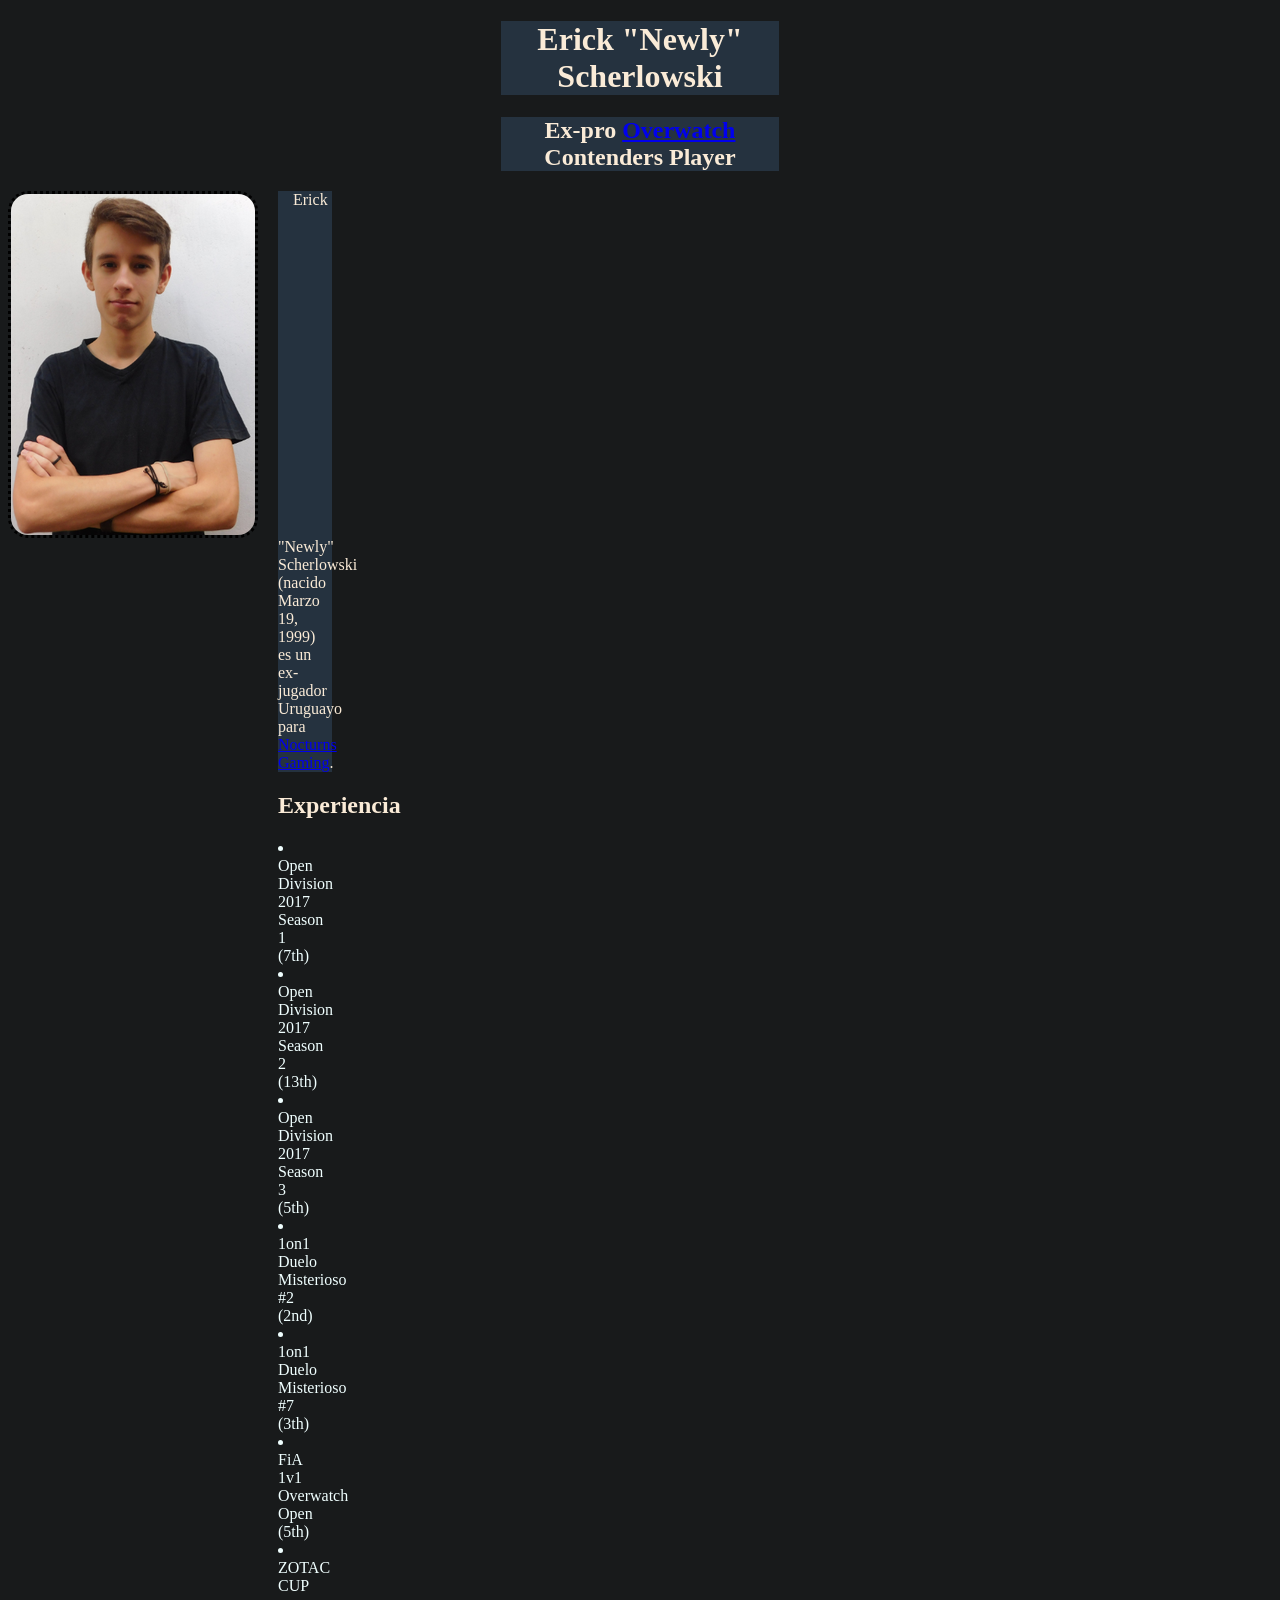
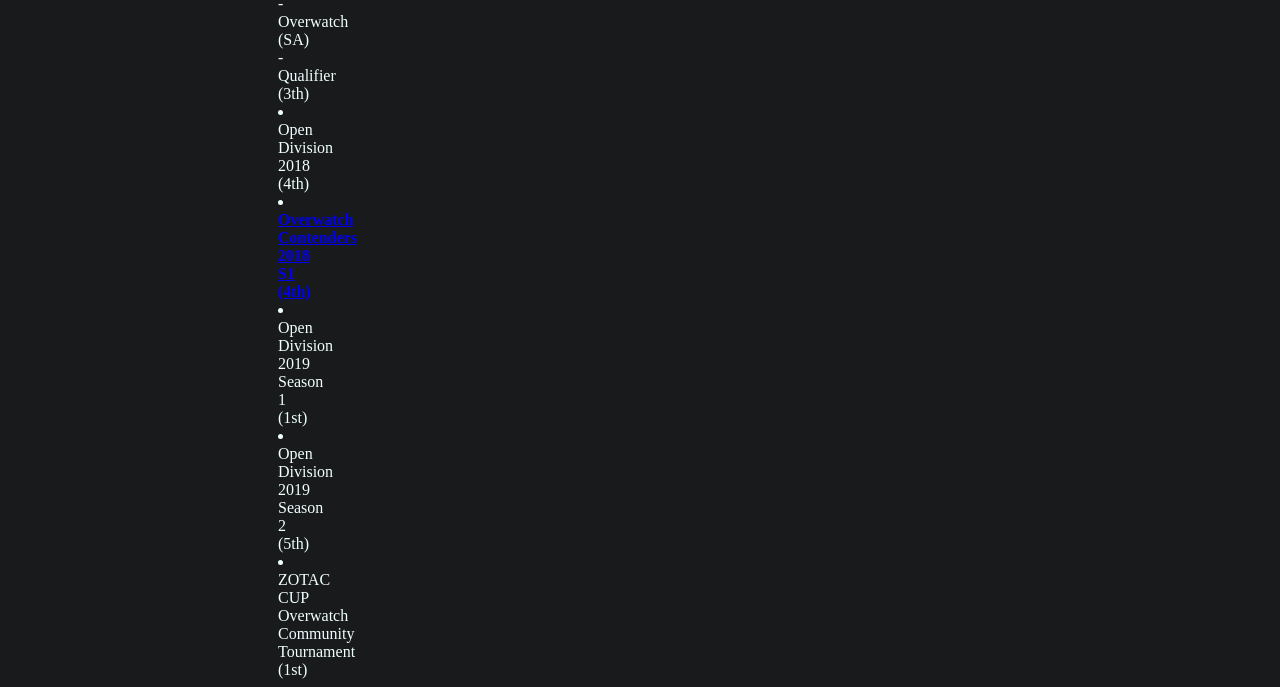
<file: index.html>
<!DOCTYPE html>
<html lang="en">
<head>
    <meta charset="UTF-8">
    <meta name="viewport" content="width=device-width, initial-scale=1.0">
    <title>ErickScherlowski.github.io</title>
    <link href="estilos.css" rel="stylesheet" type="text/css">
</head>
<body>
    <h1 class="titulos">Erick "Newly" Scherlowski</h1>
    <h2 class="titulos">Ex-pro <a href="https://overwatch.blizzard.com/es-es/">Overwatch</a> Contenders Player</h2>
    <img src="newly.png" alt="newly">
    <p id="intro">
        Erick "Newly" Scherlowski (nacido Marzo 19, 1999) es un ex-jugador Uruguayo para <a href="https://www.instagram.com/nocturnsgaming/">Nocturns Gaming</a>.
    </p>
    <h2 class="titulossecundarios">Experiencia</h2>
    <li class="experiencia">Open Division 2017 Season 1 (7th)</li>
    <li class="experiencia">Open Division 2017 Season 2 (13th)</li>
    <li class="experiencia">Open Division 2017 Season 3 (5th)</li>
    <li class="experiencia">1on1 Duelo Misterioso #2 (2nd)</li>
    <li class="experiencia">1on1 Duelo Misterioso #7 (3th)</li>
    <li class="experiencia">FiA 1v1 Overwatch Open (5th)</li>
    <li class="experiencia">ZOTAC CUP - Overwatch (SA) - Qualifier (3th)</li>
    <li class="experiencia">Open Division 2018 (4th)</li>
    <li class="experiencia"><a href="https://liquipedia.net/overwatch/Overwatch_Contenders/2018/Season_1/South_America"><strong>Overwatch Contenders 2018 S1 (4th)</strong></a></li>
    <li class="experiencia">Open Division 2019 Season 1 (1st)</li>
    <li class="experiencia">Open Division 2019 Season 2 (5th)</li>
    <li class="experiencia">ZOTAC CUP Overwatch Community Tournament (1st)</li>
    

</body>
</html>
</file>
<file: estilos.css>
body {
    --darkreader-bg--tw-bg-opacity: 1;
    background-color: rgb(24, 26, 27);
    
}

.titulos {
    text-align: center;
    background-color: rgba(53, 80, 109, 0.438);
    color:antiquewhite;
    margin-left: 39%;
    margin-right: 39%;
}

.titulossecundarios { 
    margin-left: 270px;
    background-color: rgba(53, 80, 109, 0.438);
    color:antiquewhite;
    margin-right: 1480px;

}

.experiencia {
    background-color: rgba(53, 80, 109, 0.438);
    color: azure;
    margin-left: 270px;
    margin-right: 1230px;
}

#intro {
    background-color: rgba(53, 80, 109, 0.438);
    color:antiquewhite;
    margin-left: 270px;
    margin-right: 940px;
}

img {
    float: left;
    border-style: dotted;
    border-radius: 20px;
    margin-right: 35px;
}

a:visited {
    color: red;
}
</file>
